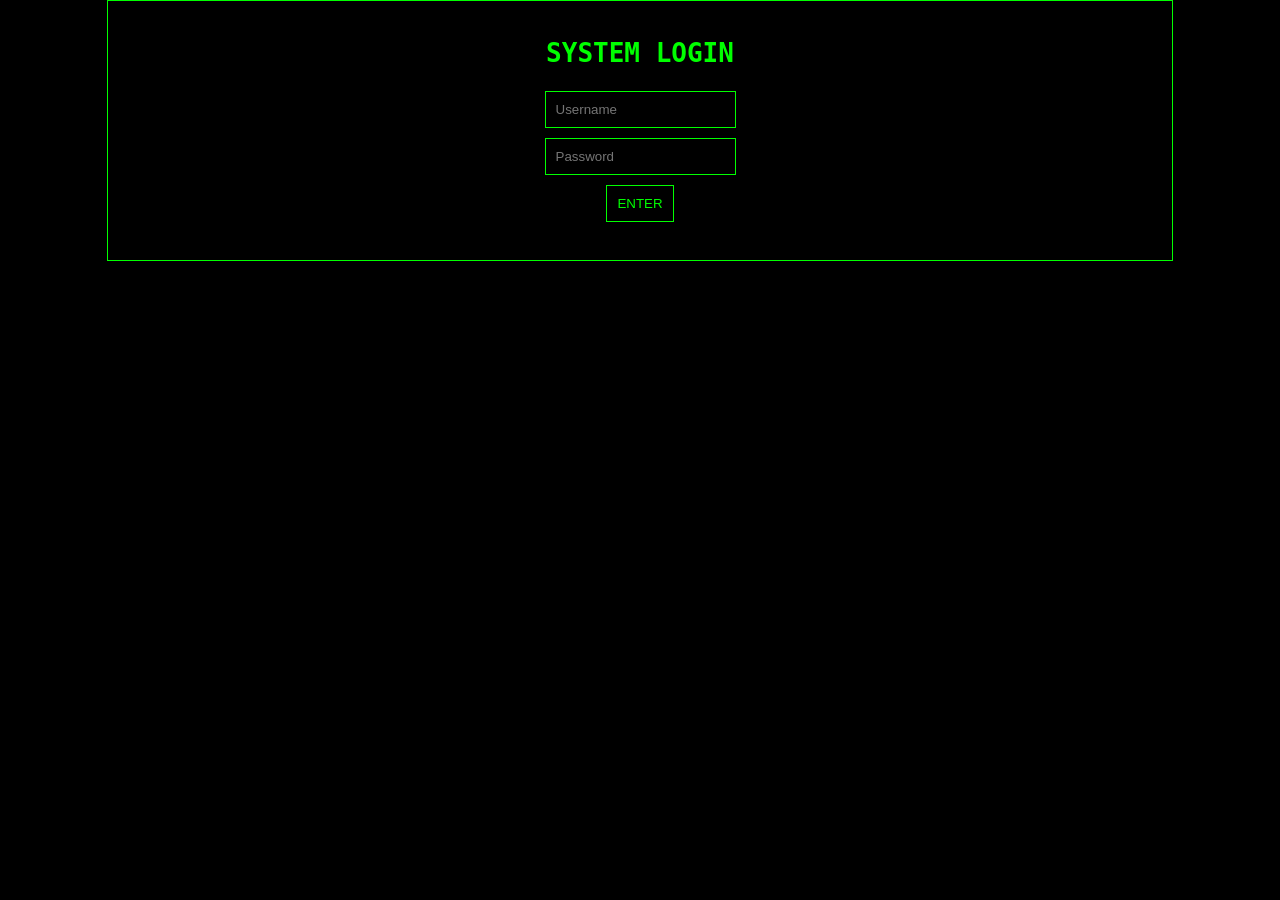
<file: index.html>
<!DOCTYPE html>
<html>
<head>
<title>Login</title>
<link rel="stylesheet" href="style.css">
</head>

<body class="dark">

<div class="center box">
    <h1>SYSTEM LOGIN</h1>

    <input type="text" id="user" placeholder="Username"><br>
    <input type="password" id="pass" placeholder="Password"><br>

    <button onclick="login()">ENTER</button>
    <p id="error"></p>
</div>

<script src="script.js"></script>
</body>
</html>
</file>
<file: style.css>
body.dark {
    background: black;
    color: #00ff00;
    font-family: monospace;
    margin: 0;
}

/* LOGIN */
.center {
    text-align: center;
    margin-top: 20%;
}

.box {
    border: 1px solid #00ff00;
    padding: 20px;
    width: 80%;
    margin: auto;
}

input, button {
    background: black;
    border: 1px solid #00ff00;
    color: #00ff00;
    padding: 10px;
    margin: 5px;
}

button:hover {
    background: #00ff00;
    color: black;
}

/* OS UI */
.topbar {
    background: #111;
    padding: 10px;
    display: flex;
    justify-content: space-between;
    border-bottom: 1px solid #00ff00;
}

.desktop {
    display: flex;
    gap: 20px;
    padding: 20px;
}

.icon {
    border: 1px solid #00ff00;
    padding: 10px;
    cursor: pointer;
}

/* WINDOWS */
.window {
    display: none;
    position: absolute;
    top: 100px;
    left: 50px;
    background: black;
    border: 1px solid #00ff00;
    padding: 10px;
    width: 300px;
}

.title {
    display: flex;
    justify-content: space-between;
    border-bottom: 1px solid #00ff00;
}
</file>
